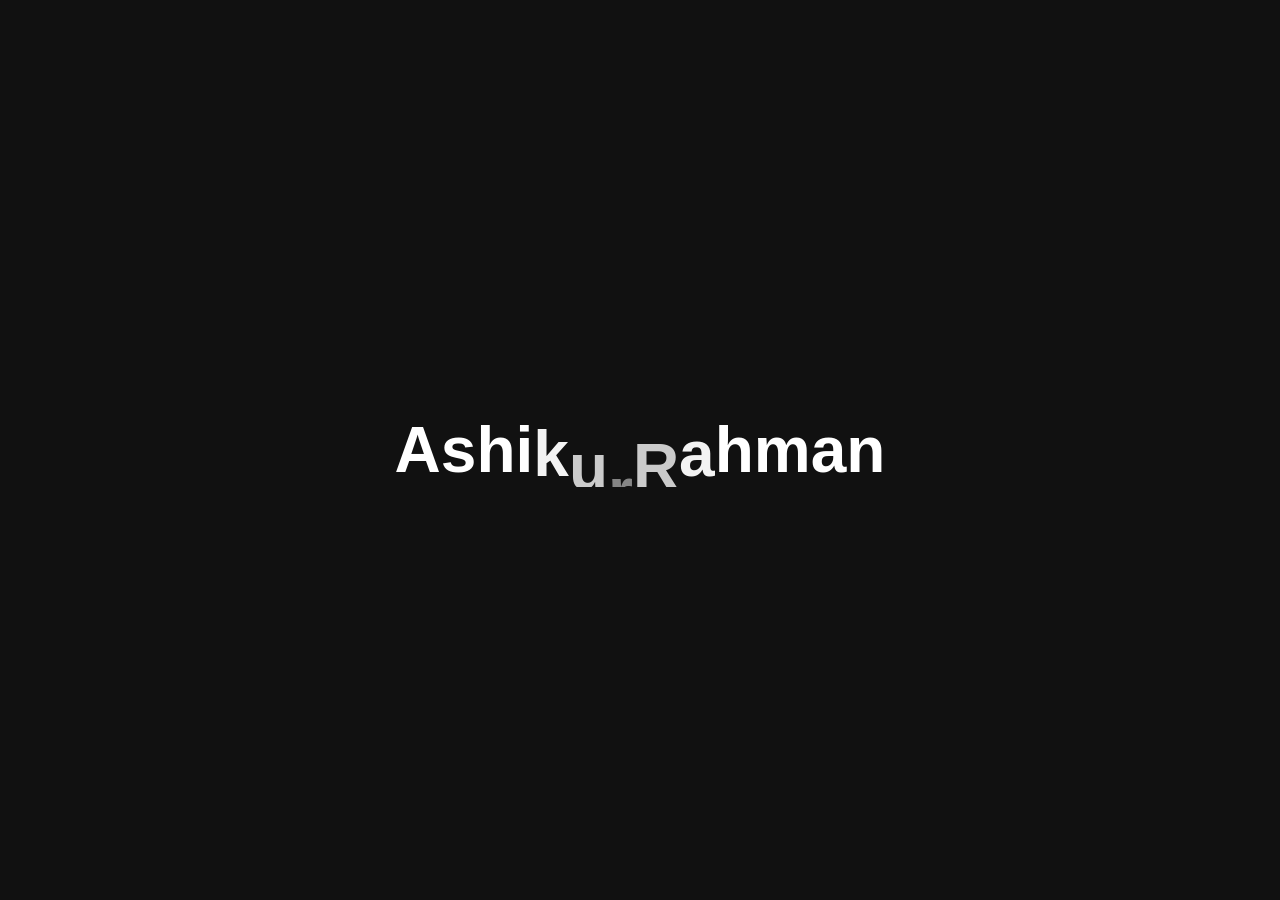
<file: text.html>
<!DOCTYPE html>
<html lang="en">
    <head>
        <meta charset="UTF-8" />
        <meta name="viewport" content="width=device-width, initial-scale=1.0" />
        <title>Document</title>
        <link rel="stylesheet" href="style.css" />
    </head>
    <body>
        <div id="text_main">
            <h1>Ashikur Rahman</h1>
        </div>

        <script
            src="https://cdnjs.cloudflare.com/ajax/libs/gsap/3.12.7/gsap.min.js"
            integrity="sha512-f6bQMg6nkSRw/xfHw5BCbISe/dJjXrVGfz9BSDwhZtiErHwk7ifbmBEtF9vFW8UNIQPhV2uEFVyI/UHob9r7Cw=="
            crossorigin="anonymous"
            referrerpolicy="no-referrer"
        ></script>
        <script src="text.js"></script>
    </body>
</html>
</file>
<file: style.css>
* {
    box-sizing: border-box;
    margin: 0;
    padding: 0;
    font-family: Arial, sans-serif;
}

html,
body {
    height: 100%;
    width: 100%;

    /* background-color: #111; */
}

body {
    overflow-x: hidden;
}

#section1 {
    width: 100%;
    height: 100%;
    background-color: #333;
    display: flex;
    justify-content: center;
    align-items: center;
}

#section2 {
    width: 100%;
    height: 100%;
    background-color: #555;
    display: flex;
    justify-content: center;
    align-items: center;
}

#section2 h1 {
    font-size: 50vh;
    text-wrap: nowrap;
    /* transform: translateX(150%,); */
}

#section3 {
    width: 100%;
    height: 100%;
    background-color: #888;
    display: flex;
    justify-content: center;
    align-items: center;
}

#string {
    width: 100%;
    height: 200px;
    background-color: #aaa;
}

svg {
    background-color: red;
}

/* custom cursor */
#main {
    width: 100%;
    height: 100%;
    background-color: #111;
    display: flex;
    justify-content: center;
    align-items: center;
}

#cursor {
    height: 20px;
    width: 20px;
    background-color: #fff;
    border-radius: 50%;
    position: fixed;
    font-size: 5px;
    display: flex;
    justify-content: center;
    align-items: center;
    text-align: center;
    z-index: 9;
}

#image {
    height: 30vw;
    width: 70vw;
    background-color: red;
    position: relative;
}

#image img {
    height: 100%;
    width: 100%;
    object-fit: cover;
}

#overlay {
    position: absolute;
    top: 0;
    left: 0;
    height: 100%;
    width: 100%;
    z-index: 10;
    background-color: rgba(0, 0, 0, 0);
    /* display: flex; */
}

/* Text animation */
#text_main {
    width: 100%;
    height: 100%;
    display: flex;
    justify-content: center;
    align-items: center;
    background-color: #111;
}

#text_main h1 {
    font-size: 5vw;
    text-wrap: nowrap;
    color: #fff;
    overflow: hidden;
}

#text_main h1 span {
    display: inline-block;
}

/* Scroll animation */
#scroll_main {
    width: 100%;
    height: auto;
    background-color: #111;
}

#page1,
#page2,
#page3 {
    height: 100vh;
    width: 100%;
}

#move {
    background-color: #d9ff06;
    display: flex;
    padding: 3vw 0
}
.marque {
    flex-shrink: 0;
    display: flex;
    align-items: center;
    gap: 40px;
    padding: 0 1.5vw;
}
.marque h1 {
    font-size: 70px;
}

.marque img {
    height: 80px;
}
</file>
